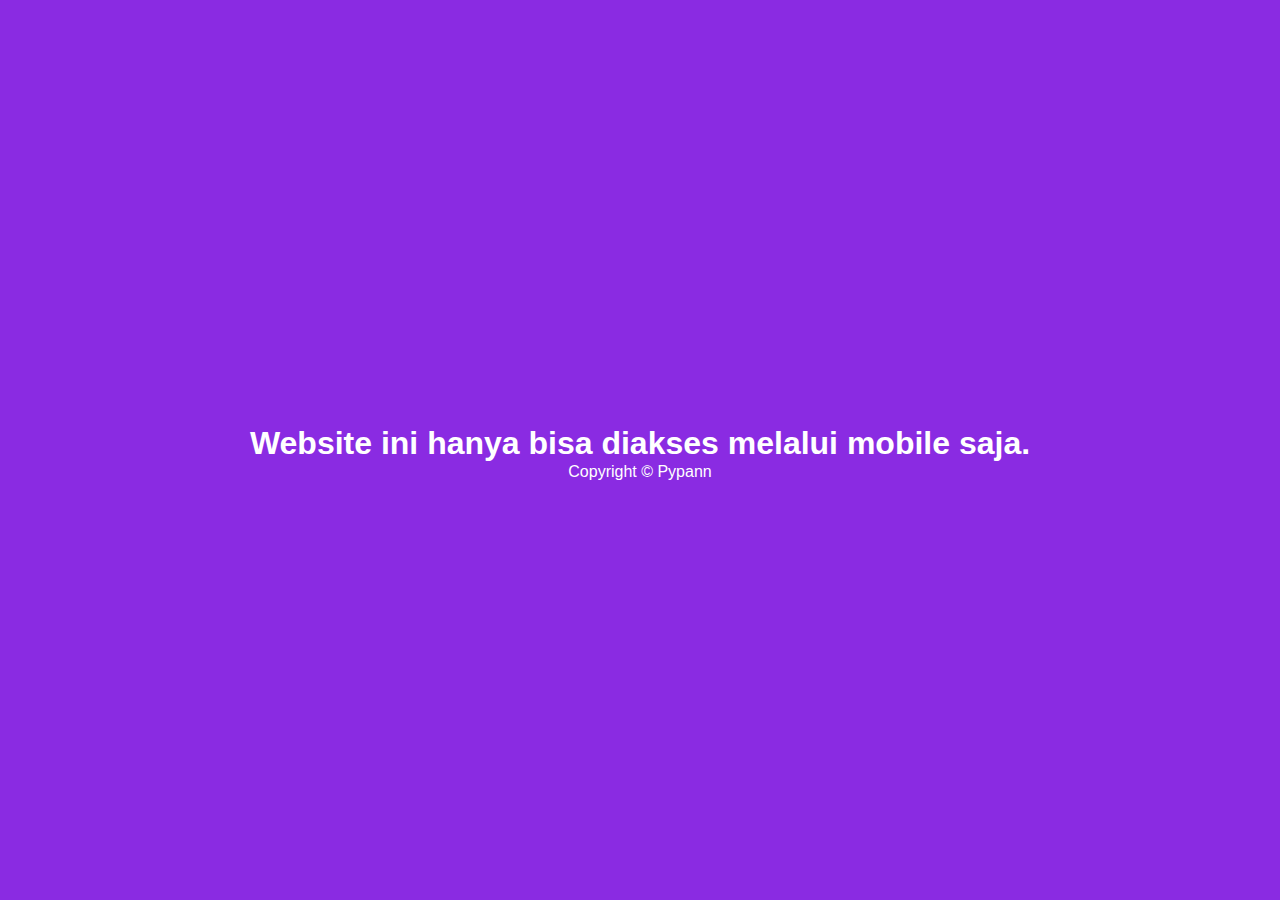
<file: index.html>
<!DOCTYPE html>
<html lang="id">
<head>
  <meta charset="UTF-8">
  <meta name="viewport" content="width=device-width, initial-scale=1.0">
  <meta http-equiv="X-UA-Compatible" content="ie=edge">
  <title>One Piece</title>
  <link rel="stylesheet" href="reset.css">
  <link rel="stylesheet" href="style.css">
</head>
<body>
  <div class="container">
    <!-- Header -->
    <div class="header">
      <img src="image/kepalakapal.png" alt="Logo" class="Logo">
      <h1 class="judul">First Website</h1>
      <h1 class="judul-back">First Website</h1>
      <ul>
        <li><a href="#" onclick="clickNav()">Home</a></li>
        <li><a href="about.html">About</a></li>
        <li><a href="contact.html">Contact</a></li>
      </ul>
      <div class="kosong"></div>
    </div>
    
    
    <!-- Content -->
    <div class="content">
        <h1 class="judulArtikel">One Piece, Lebih dari Sekadar Anime Bajak Laut</h1>
        <img src="image/objekutama.jpg" alt="One Piece" width="50px">
        <div class="teks">
          <p>Anime One Piece merupakan salah satu karya anime dan manga paling fenomenal sepanjang sejarah. Dibuat oleh Eiichiro Oda pada tahun 1997, anime ini berhasil menarik perhatian jutaan penonton di seluruh dunia melalui alur yang panjang, karakter yang ikonik, serta dunia fantasi yang sangat luas. </p>
          <p>Cerita One Piece berfokus pada seorang anak laki-laki bernama Monkey D. Luffy yang memiliki impian besar untuk menjadi Raja Bajak Laut. Setelah memakan buah iblis Gomu Gomu no Mi, tubuh Luffy menjadi elastis seperti karet, memberikan kemampuan unik yang membantunya dalam petualangan. Bersama awak kapalnya, Straw Hat Pirates, Luffy menjelajahi dunia untuk menemukan harta legendaris bernama One Piece. </p>
          <p>Selain unsur petualangan, One Piece juga kaya akan nilai persahabatan, loyalitas, dan mimpi. Setiap anggota kru Topi Jerami memiliki latar belakang tragis namun penuh tekad, seperti Zoro, Sanji, Nami, Usopp, dan Chopper, yang membuat penonton merasa terhubung secara emosional. </p>
          <p>Selain itu, dunia One Piece dibangun dengan sangat detail, mencakup ras, pulau, hukum, dan kekuatan unik seperti Devil Fruits serta Haki. Hal ini membuat alur cerita terasa hidup, kompleks, dan penuh kejutan. </p>
          <p>Hingga saat ini, One Piece bukan hanya sebuah anime panjang—tetapi sebuah legenda yang mengajarkan bahwa mimpi tidak boleh ditinggalkan, meskipun jalan menuju tujuan penuh rintangan. </p>
          <p><span class="kutip" id="kutipKiri">"</span>Jika kamu tidak <span class="katabijak">mengambil risiko</span>, kamu tidak bisa <span class="katabijak"> menciptakan masa depan</span>.<span class="kutip" id="kutipKanan">"</span>  
          <br><span class="monkey">==>&nbsp;&nbsp;&nbsp;&nbsp;Monkey D. Luffy</span</p>
        </div>
        <div class="hiasan">
          <img src="image/luffy1.png" alt="" class="luffy1" id="luffy1">
          <img src="image/robin.png" alt="" class="robin" id="robin">
          <img src="image/nami.png" alt="" class="nami" id="nami">
          <img src="image/Zoro.png" alt="" class="zoro" id="zoro">
          <img src="image/logo1.png" alt="" class="logo1" id="logo1">
          <img src="image/luffy3.png" alt="" class="luffy3" id="luffy3">
        </div>
        <div class="ksong"></div>
    </div>
    
    <!-- Footer -->
    <div class="footer">
      <p>Copyright Irfan Syah</p>
      <p>© 2025</p>
    </div>
  </div>
  <script src="script.js"></script>
</body>
</html>
</file>
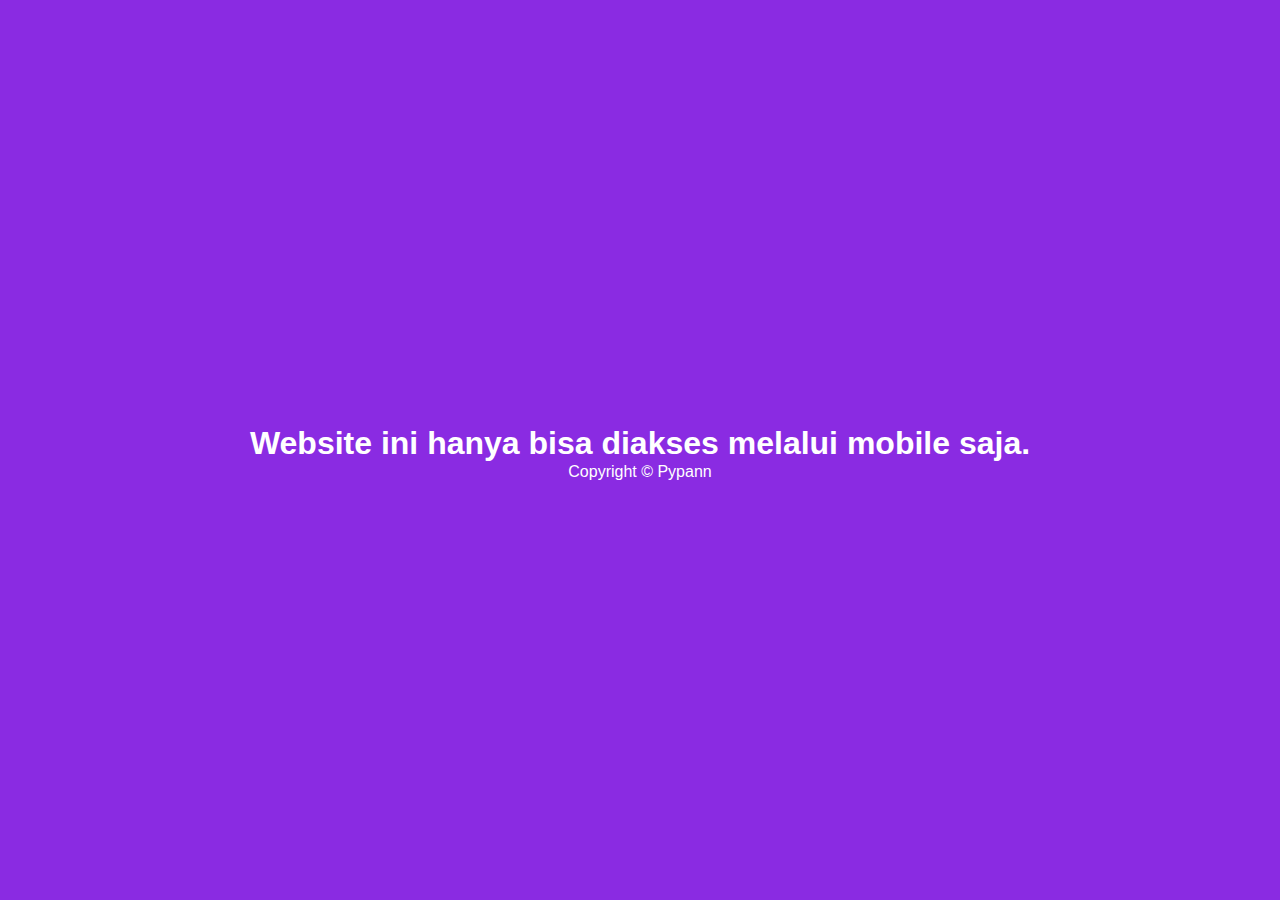
<file: about.html>
<!DOCTYPE html>
<html lang="id">
<head>
  <meta charset="UTF-8">
  <meta name="viewport" content="width=device-width, initial-scale=1.0">
  <meta http-equiv="X-UA-Compatible" content="ie=edge">
  <title>About</title>
  <link rel="stylesheet" href="reset.css">
  <link rel="stylesheet" href="style.css">
  <style>
    .container{
      width: 100%;
      height: 90vh;
      overflow: hidden;
    }
    .footer{
      position: absolute;
      bottom: 0;
    }
    .content{
      width: 100%;
      height: 100%;
      background-color: rgba(250,260,250, 0);
      position: relative;
      top: 170px;
    }
    .content .hkos{
      display: block;
      height: 100%;
      text-align: center;
    }
    .content h1 a{
      text-decoration: none;
      color: blueviolet;
      font-weight: 600;
    }
    .content h1 a:hover{
      background-color: blueviolet;
      color: cyan;
      font-weight: 800;
      border-radius: 5px;
      padding: 3px 5px;
    }
  </style>
</head>
<body>
  <div class="container">
    <!-- Header -->
    <div class="header">
      <img src="image/kepalakapal.png" alt="Logo" class="Logo">
      <h1 class="judul">First Website</h1>
      <h1 class="judul-back">First Website</h1>
      <ul>
        <li><a href="index.html">Home</a></li>
        <li><a href="#" onclick="clickNav()">About</a></li>
        <li><a href="contact.html">Contact</a></li>
      </ul>
      <div class="kosong"></div>
    </div>
    
    <!-- Content --> 
    <div class="content">
      <h1 class="hkos">Halaman ini masih kosong.
      <br>
      Klik <a href="index.html">Disini</a> untuk kembali ke halaman utama.
      </h1>
    </div>
    
   <!-- Footer -->
    <div class="footer">
      <p>Copyright Irfan Syah</p>
      <p>© 2025</p>
    </div>
  </div>
  <script src="script.js"></script>
</body>
</html>
</file>
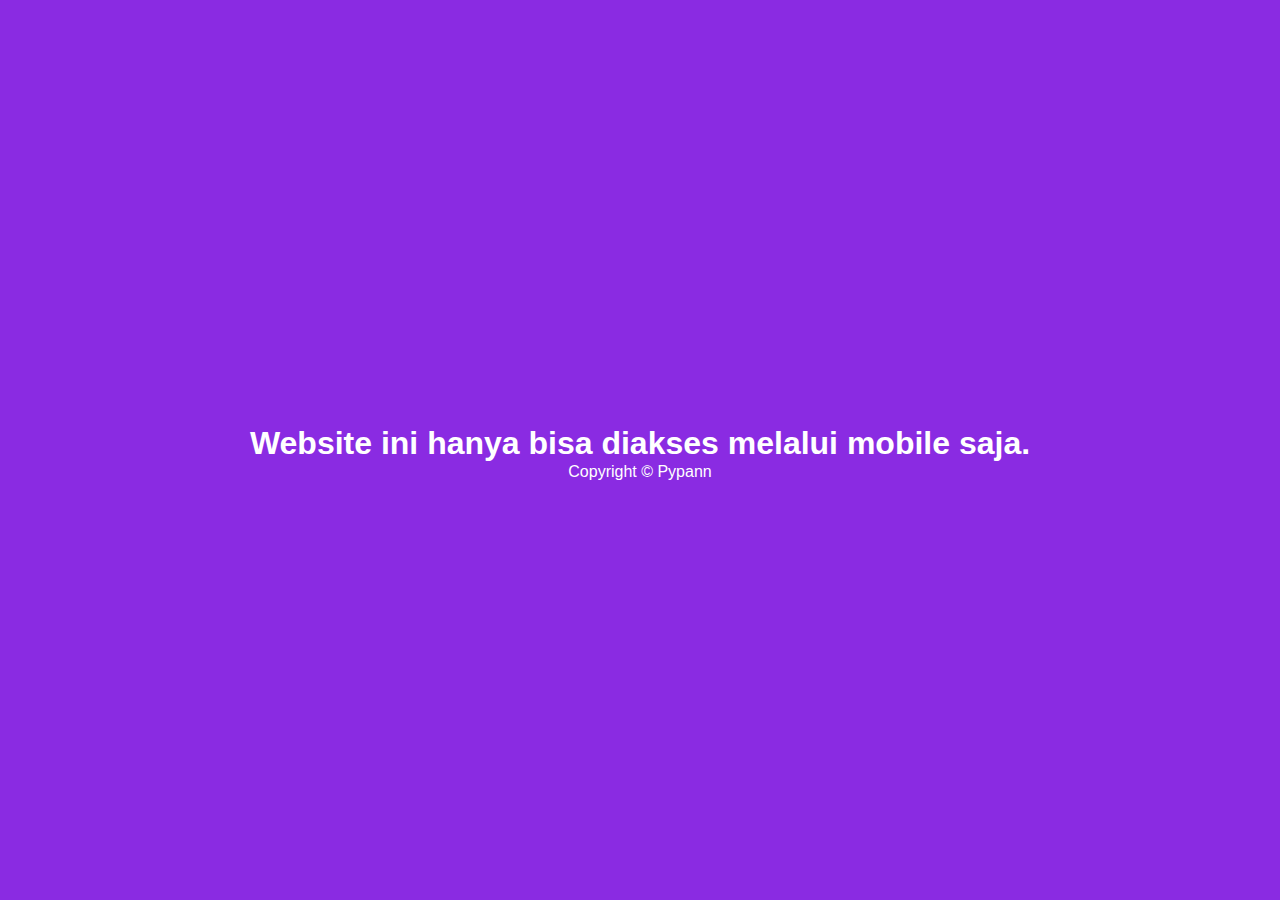
<file: contact.html>
<!DOCTYPE html>
<html lang="id">
<head>
  <meta charset="UTF-8">
  <meta name="viewport" content="width=device-width, initial-scale=1.0">
  <meta http-equiv="X-UA-Compatible" content="ie=edge">
  <title>Contact</title>
  <link rel="stylesheet" href="reset.css">
  <link rel="stylesheet" href="style.css">
  <style>
    .container{
      width: 100%;
      height: 90vh;
      overflow: hidden;
    }
    .footer{
      position: absolute;
      bottom: 0;
    }
    .content{
      width: 100%;
      height: 100%;
      background-color: rgba(250,260,250, 0);
      position: relative;
      top: 170px;
    }
    .content h1{
      display: block;
      height: 100%;
      text-align: center;
    }
       .content h1 a{
      text-decoration: none;
      color: blueviolet;
      font-weight: 600;
    }
    .content h1 a:hover{
      background-color: blueviolet;
      color: cyan;
      font-weight: 800;
      border-radius: 5px;
      padding: 3px 5px;
    }
  </style>
</head>
<body>
  <div class="container">
    <!-- Header -->
    <div class="header">
      <img src="image/kepalakapal.png" alt="Logo" class="Logo">
      <h1 class="judul">First Website</h1>
      <h1 class="judul-back">First Website</h1>
      <ul>
        <li><a href="index.html">Home</a></li>
        <li><a href="about.html">About</a></li>
        <li><a href="#" onclick="clickNav()">Contact</a></li>
      </ul>
      <div class="kosong"></div>
    </div>
    
    <!-- Content --> 
    <div class="content">
      <h1 class="hkos">Halaman ini masih kosong.
      <br>
      Klik <a href="index.html">Disini</a> untuk kembali ke halaman utama.
      </h1>
    </div>
    
   <!-- Footer -->
    <div class="footer">
      <p>Copyright Irfan Syah</p>
      <p>© 2025</p>
    </div>
  </div>
  <script src="script.js"></script>
</body>
</html>
</file>
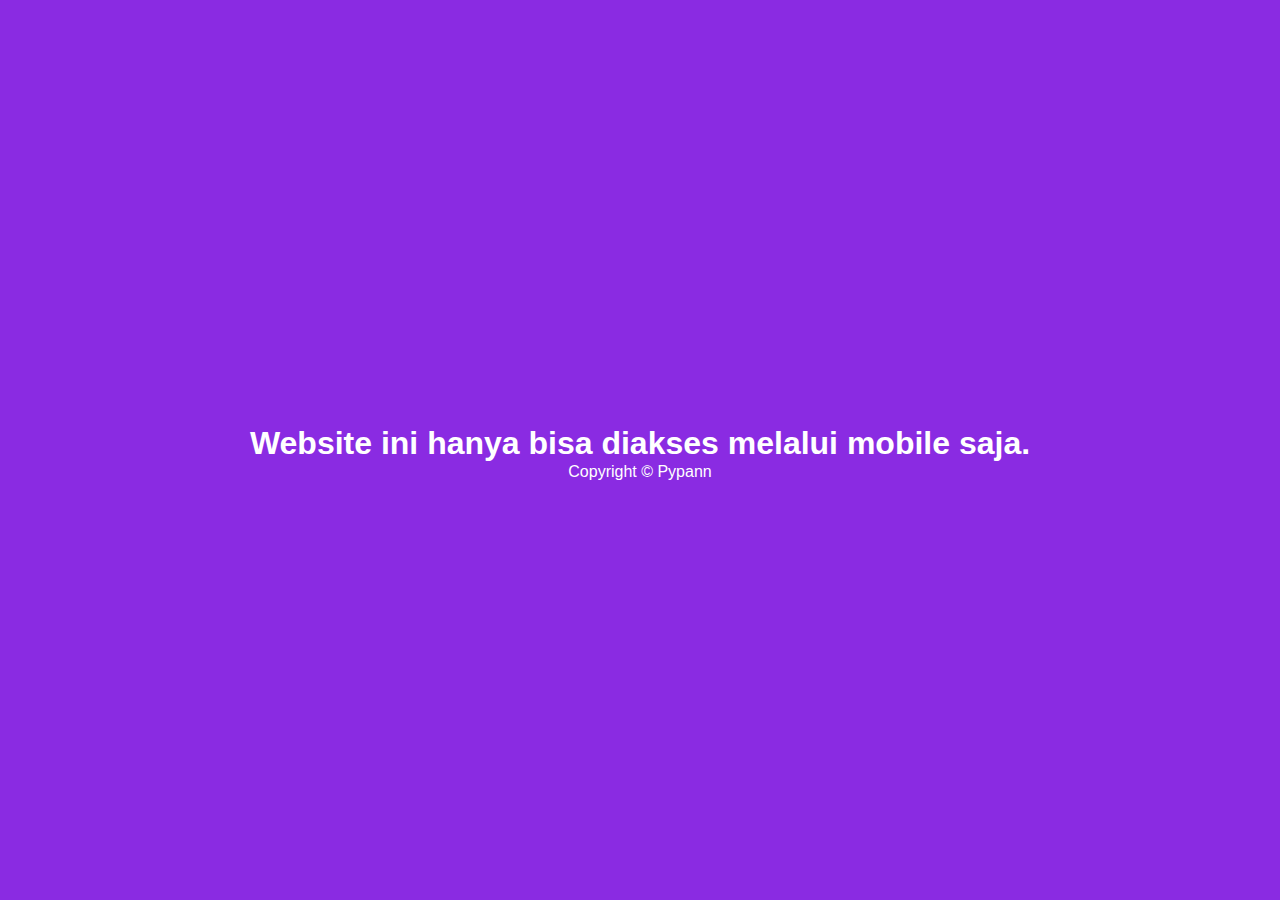
<file: desktop-block.html>
<!DOCTYPE html>
<html lang="id">
<head>
  <meta charset="UTF-8">
  <meta name="viewport" content="width=device-width, initial-scale=1.0">
  <meta http-equiv="X-UA-Compatible" content="ie=edge">
  <title>One Piece</title>
  <style>
  body{
    padding: 0;
    margin: 0;
    background-color: blueviolet;
    font-family: Arial;
  }
    .mobile{
      width: 100%;
      height: 100vh;
      color: white;
      display: flex;
      justify-content: center;
      align-items: center;
      flex-direction: column;
    }
    p{
      margin-top: -20px;
    }
  </style>
</head>
<body>
  <div class="mobile">
    <h1>Website ini hanya bisa diakses melalui mobile saja.</h1>
    <p> Copyright   © Pypann</p>
  </div>
</body>
</html>
</file>
<file: style.css>
/* Halaman utama */

@import url('https://fonts.googleapis.com/css2?family=Fredoka:wght@300..700&display=swap');
@import url('https://fonts.googleapis.com/css2?family=Fredoka:wght@300..700&family=Quicksand:wght@300..700&display=swap');
body{
font: 16px/28px Arial, Sans-Serif;
background-color: rgb(255,255,255);
color: rgb(50,50,50);
}
.container{
  width: 100%;
  background-color: white;
}
.header{
  padding: 20px;
}
.content{
  width: 100%;
}

.header .Logo{
  width: 60px;
  border-radius: 25%;
  position: relative;
  top: -15px;
  left: -10px;
  z-index: 1;
}
.header .judul{
  font-family: Fredoka;
  color:rgb(250,250,250);
  font-size: 35px;
  font-weight: 520;
  width: 70%;
  position: absolute;
  top: 10px;
  left: 80px;
  z-index: 2;
}
.header .judul-back{
  font-family: Fredoka;
  color: black;
  font-size: 35px;
  font-weight: 900;
  width: 70%;
  position: absolute;
  top: 12px;
  left: 80.3px;
  left: 80.3px;
  z-index: 1;
}
.header ul li{
  display: inline-block;
  margin-right: 12px;
}
.header ul{
  position: relative;
  top: -49px;
  left: 60px;
  width: 75%;
  z-index: 1;
}
.header ul li a{
/*   background: linear-gradient(to bottom,#6700b6,#9c3bff,#9c3bff); */
  background-color: blueviolet;
  box-shadow:
     0 0 7px rgba(0,0,0,1.0),
     0 0 1px rgba(0,0,0,1.0);
  padding: 5px 12px;
  border-radius: 10px;
  text-decoration: none;
  color: #ffffff;
  text-shadow: 0 0 6px rgba(0,0,0,0.6);
  font-family: Fredoka;
  font-weight: 500;
  font-size: 10px;
}
.header ul li a:hover{
  transition: 1s;
background: linear-gradient(to bottom,#6700b6,#9c3bff,#9c3bff);
  box-shadow:
     0 0 7px rgba(255,255,255,1.0),
     0 0 1px rgba(255,255,255,1.0);
  padding: 5px 12px;
  border-radius: 10px;
  text-decoration: none;
  color: #000000;
  text-shadow: 0 0 6px rgba(0,0,0,0.6);
  font-family: Fredoka;
  font-weight: 500;
  font-size: 10px;
}
.header .kosong{
  width: 100%;
  height: 75px;
  background: linear-gradient(to right, #1a002b,#6400b5,#b44cff, #cc74ff);
  position: absolute;
  z-index: 0;
  top: 0;
  right: 0;
}
.container .content{
  width: 100%;
}
.container .content .judulArtikel{
  font-size: 25px;
  font-family: Arial,Sans-Serif;
  font-weight: 600;
  margin-left: 10px;
  margin-top: -20px;
  color:black;
  position: relative;
  bottom: 20px;
}
/*     .container .content .judulArtikel .bajakLaut{
color: #444444;
position: relative;
top: 10px;
left: 40px;
font-weight: 500;
} */
.container .content img{
  display: block;
  margin: auto;
  width: 250px;
  margin-top: 30px;
  padding: 0;
  border-radius: 5px;
}
.container .content .hiasan #luffy1{
  width: 50px;
}
.container .content .hiasan #robin{
  width: 85px;
}
.container .content .hiasan #nami{
  width: 75px;
}
.container .content .hiasan #zoro{
  width: 100px;
  transform: scaleX(-1) ;
}
.container .content .hiasan #logo1{
  width: 150px;
}
.container .content .hiasan #luffy3{
  width: 85px;
  transform: scaleX(-1) rotate(-2deg);
}
.luffy1{
  display: block;
  top: 137px;
  position: absolute;
  left: 0;
  right: 0;
}
.robin{
  display: block;
  position: absolute;
  top: 130px;
  left: 252px;
  right: 0;
}
.nami{
  display: block;
  position: absolute;
  top: 130px;
  right: 252px;
  left: 0;
}
.zoro{
  display: block;
  position: absolute;
  top: 470px;
  right: 330px;
  left: -43px;
  z-index: 1;
}
.logo1{
  display: block;
  position: absolute;
  top: 1020px;
  right: 0px;
  left: 0px;
  z-index: 2;
}
.luffy3{
  width: 50%;
  display: block;
  position: absolute;
  top: 970px;
  right: 0px;
  left: 175px;
  z-index: 1;
}

.container .content .teks{
  display: flex;
  justify-content: center;
  flex-direction: column;
}
.container .content .teks p{
  display: block;
  position: relative;
  right: 0;
  left: 12px;
  z-index: 2;
  text-indent: 20px;
  padding: 40px;
  font-size: 14px;
  line-height: 15px;
  word-spacing: -1px;
  text-align: justify;
  text-justify: inter-word;
  margin-bottom: -70px;
  color: #000000;
  font-weight: 500;
  width: 260px;
  font-family: Quicksand;
  letter-spacing: -0.5px;
}
.container .content .teks p:nth-child(6){
  margin-top: 113px;
  color: blue;
  text-indent: -25px;
  font-size: 16px;
  line-height: 18px;
  word-spacing: -1px;
  letter-spacing: -1px;
  font-weight: 500;
}
.katabijak{
  background-color:#dcff14;
  padding-top: -3px;
  padding-bottom: -3px;
  padding-left: 3px;
  padding-right: 3px;
  border-radius: 3px;
  color: black;
}
.monkey{
  color: black;
  font-weight: 700;
  position: relative;
  top: 5px;
}
.kutip{
  font-size: 30px;
}
#kutipKiri{
  margin-right: 0px;
}
#kutipKanan{
  margin-left: 0px;
}
.ksong{
  width: 100%;
  height: 50px;
}
.footer{
  width: 100%;
  height: 50px;
  background-color: #222222;
  overflow: hidden;
}
.footer p{
  text-align: center;
  color: rgb(240,240,240);
}
.footer p:nth-child(2){
  margin-top: -10px;
}
</file>
